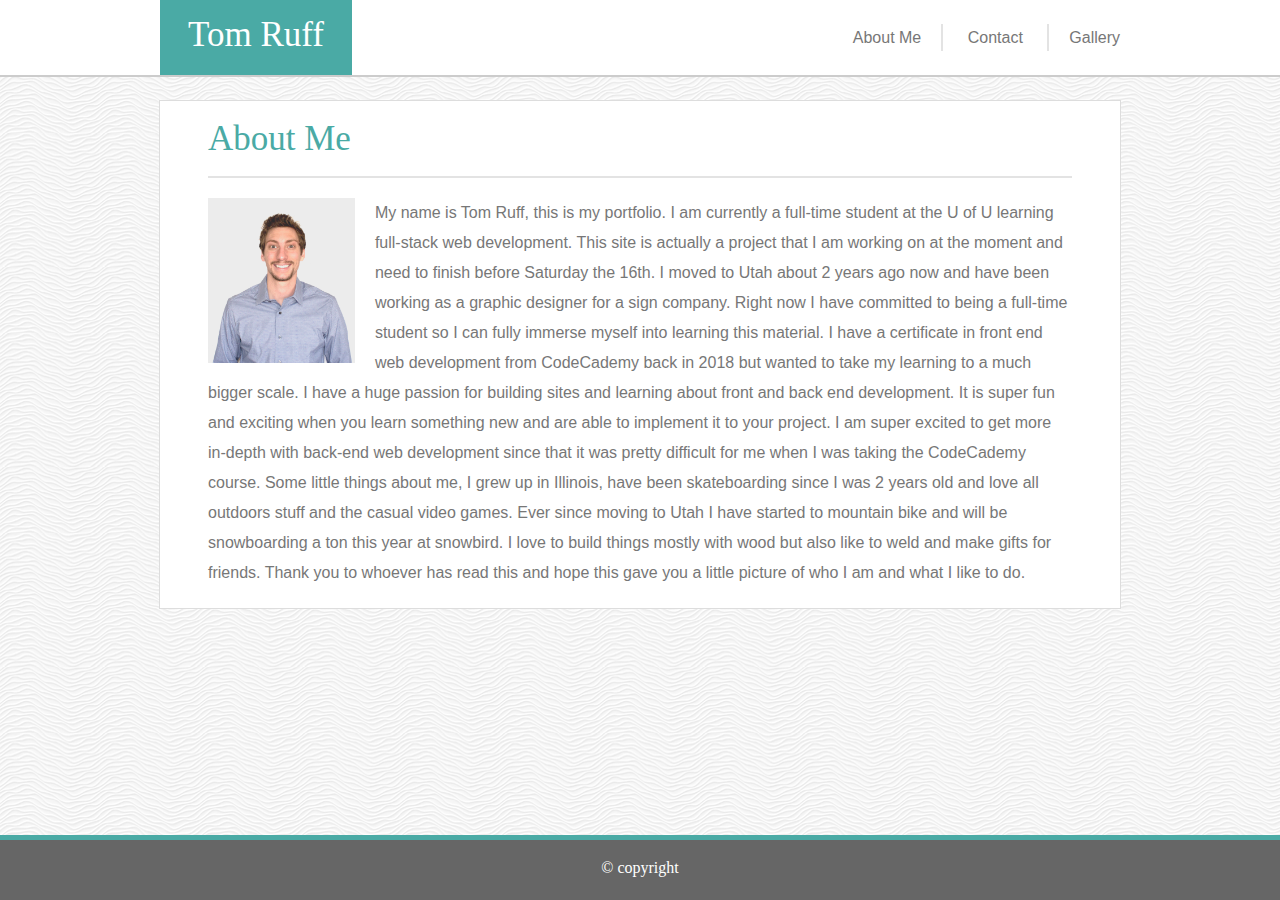
<file: index.html>
<!DOCTYPE html>
<html lang="en">

<head>
    <meta charset="UTF-8">
    <meta name="viewport" content="width=device-width, initial-scale=1.0">
    <meta http-equiv="X-UA-Compatible" content="ie=edge">
    <link rel="stylesheet" href="/recources/styles/reset.css">
    <link rel="stylesheet" href="/recources/styles/style.css">
    <link rel="shortcut icon" href="recources/images/ruff-wd-favcon.png" type="image/png">
    <title>Welcome to TR Portfolio</title>
</head>

<body>

    <!-- Header section including navigation bar -->
    <header>

        <div class="nav-bar">

            <h1 id="logo-nav">Tom Ruff</h1>

            <!-- header list for navigation -->
            <ul id="nav">
                <li id="border-right"><a href="index.html">About Me</a></li>
                <li><a href="contact.html">Contact</a></li>
                <li id="border-left"><a href="portfolio.html">Gallery</a></li>
            </ul>

        </div>

    </header>

    <!-- mid section - landing -->
    <section class="main-sec">

        <div class="inside-sec">
            <h2 class="title">About Me</h2>

            <div class="my-profile">
                <img id="profile-img" src="/recources/images/resume photo.jpg" alt="Photo of Tom Ruff">
                <p>My name is Tom Ruff, this is my portfolio. I am currently a full-time student at the U of U learning
                    full-stack web development. This site is actually a project that I am working on at the moment and
                    need to finish before Saturday the 16th. I moved to Utah about 2 years ago now and have been working
                    as a graphic designer for a sign company. Right now I have committed to being a full-time student so
                    I can fully immerse myself into learning this material. I have a certificate in front end web
                    development from CodeCademy back in 2018 but wanted to take my learning to a much bigger scale. I
                    have a huge passion for building sites and learning about front and back end development. It is
                    super fun and exciting when you learn something new and are able to implement it to your project. I
                    am super excited to get more in-depth with back-end web development since that it was pretty
                    difficult
                    for me when I was taking the CodeCademy course. Some little things about me, I grew up in Illinois,
                    have been skateboarding since I was 2 years old and love all outdoors stuff and the casual video
                    games. Ever since moving to Utah I have started to mountain bike and will be snowboarding a ton this
                    year at snowbird. I love to build things mostly with wood but also like to weld and make gifts for
                    friends. Thank you to whoever has read this and hope this gave you a little picture of who I am and
                    what I like to do. </p>
            </div>
        </div>

    </section>

    <!-- Starting footer section -->
    <footer class="footer">
        <p class="copyright"> © copyright</p>
    </footer>

</body>

</html>
</file>
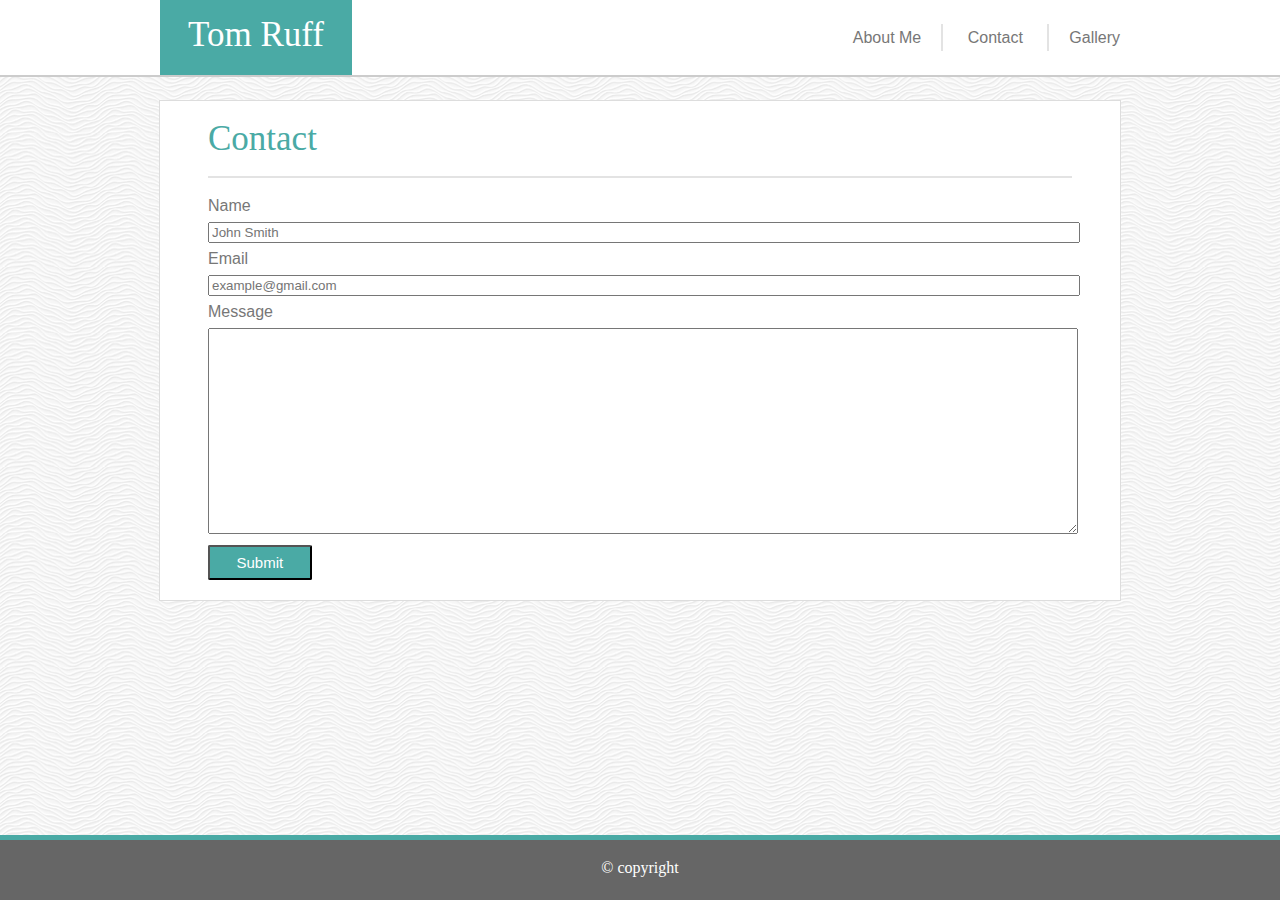
<file: contact.html>
<!DOCTYPE html>
<html lang="en">
<head>
    <meta charset="UTF-8">
    <meta name="viewport" content="width=device-width, initial-scale=1.0">
    <meta http-equiv="X-UA-Compatible" content="ie=edge">
    <link rel="stylesheet" href="/recources/styles/reset.css">
    <link rel="stylesheet" href="/recources/styles/style.css">
    <link rel="shortcut icon" href="recources/images/ruff-wd-favcon.png" type="image/png">
    <title>Contact RWD</title>
</head>
<body>
     
    <!-- Header section including navigation bar -->
    <header>
        
        <div class="nav-bar">
            
            <h1 id="logo-nav">Tom Ruff</h1>
        
            <!-- header list for navigation -->
            <ul id="nav">
                <li id="border-right"><a href="index.html">About Me</a></li>
                <li><a href="contact.html">Contact</a></li>
                <li id="border-left"><a href="portfolio.html">Gallery</a></li>
            </ul>
        
        </div>
        

    </header>

    <!-- Contact form -->
    

        
        
    <!-- Form for sending email -->
    <section class="main-sec"> 
        
        <div class="inside-sec">
             
            <h2 class="title">Contact</h2>
                
            <div class="form"></div>
                
                <p class="enter name">Name</p>
                
                <input class="input in-name" type="text" name="name" placeholder="John Smith">
                
                <p class="enter email">Email</p>
                
                <input class="input in-email" type="text" name="name" placeholder="example@gmail.com">

                <p class="enter text">Message</p>
                
                <textarea class="input in-text"></textarea> <br>
                
                <button class="button" type="submit">Submit</button>
            
            </div>

        </div>

    </section>

   

    <!-- Starting footer section -->
    <footer class="footer">
        <p class="copyright"> © copyright</p>
    </footer>
    
</body>
</html>
</file>
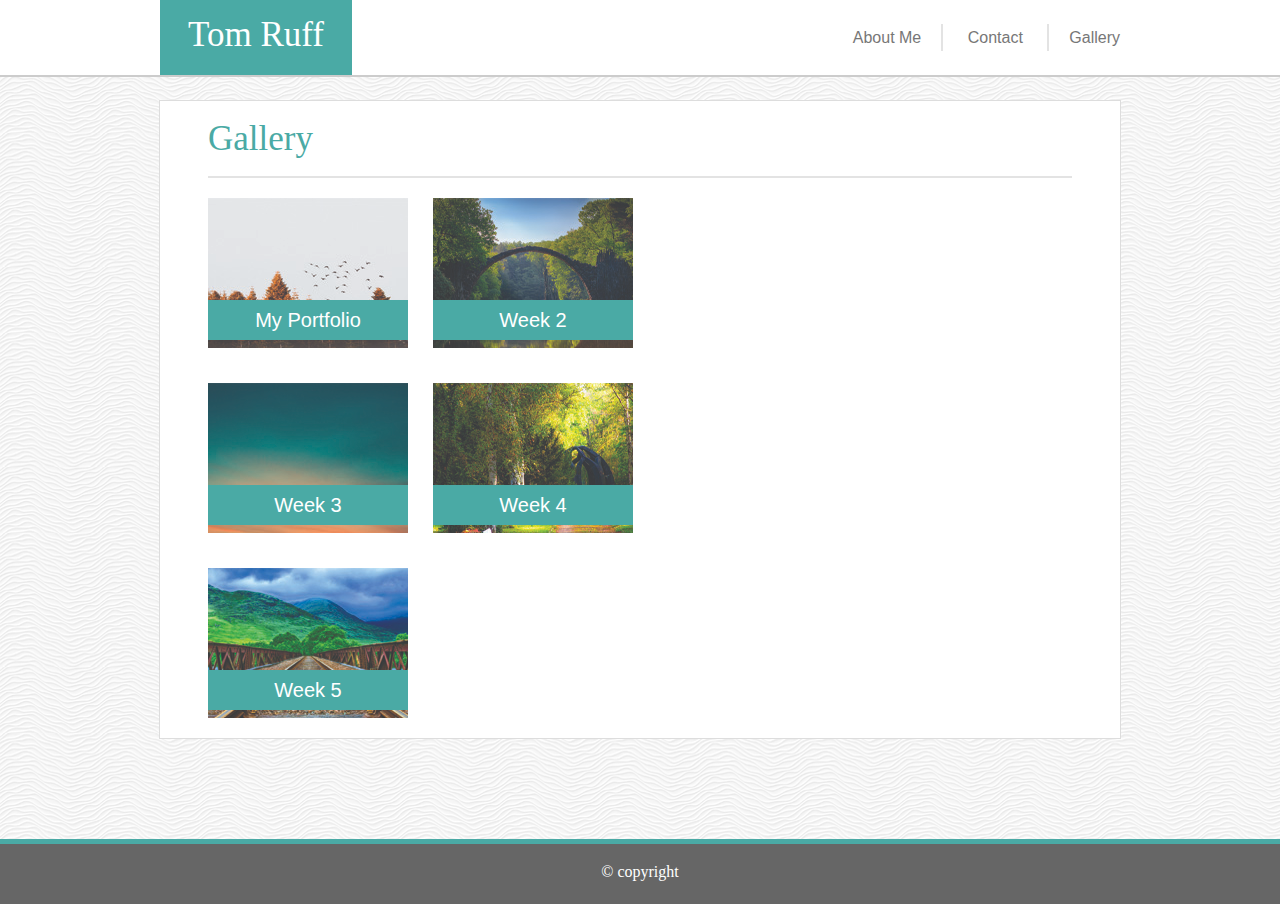
<file: portfolio.html>
<!DOCTYPE html>
<html lang="en">
<head>
    <meta charset="UTF-8">
    <meta name="viewport" content="width=device-width, initial-scale=1.0">
    <meta http-equiv="X-UA-Compatible" content="ie=edge">
    <link rel="stylesheet" href="/recources/styles/reset.css">
    <link rel="stylesheet" href="/recources/styles/style.css">
    <link rel="shortcut icon" href="recources/images/ruff-wd-favcon.png" type="image/png">
    <title>RWD Gallery</title>
</head>
<body>

    <!-- Header section including navigation bar -->
    <header>
        
        <div class="nav-bar">
            
            <h1 id="logo-nav">Tom Ruff</h1>
        
            <!-- header list for navigation -->
            <ul id="nav">
                <li id="border-right"><a href="index.html">About Me</a></li>
                <li><a href="contact.html">Contact</a></li>
                <li id="border-left"><a href="portfolio.html">Gallery</a></li>
            </ul>
        
        </div>
        

    </header>

    <!-- Image gallery section -->
    <section class="main-sec">
        <div class="inside-sec">
            <h2 class="title">Gallery</h2> 

            <div class="gallery">
                
                <div class="gal gal-1">
                    <p class="image-text">My Portfolio</p>
                </div>
            
                <div class="gal gal-2">
                    <p class="image-text">Week 2</p>
                </div>
                    
                <div class="gal gal-3">
                    <p class="image-text">Week 3</p>
                </div>
                    
                <div class="gal gal-4">
                    <p class="image-text">Week 4</p>
                </div>
                    
                <div class="gal gal-5">
                    <p class="image-text">Week 5</p> 
                </div>
            
            </div>
       
        </div>

    </section>

    <!-- Starting footer section -->
    <footer class="footer">
        <p class="copyright"> © copyright</p>
    </footer>
    
</body>
</html>
</file>
<file: recources/styles/style.css>
html {
    background-image: url("/recources/images/white-waves.png");
    scroll-behavior: smooth;
    height: 100%;
}


body {
    min-height: 100vh;
    width: 100%;
    display: flex;
    flex-direction: column;
    
}

/* Main Header styling ---------------------------------------------------------- */
header {
    position: fixed;
    z-index: 10000;
    width: 100%;
    height: 75px;
    background-color:#ffffff;
    top: 0;
    /* border: 1px solid black;  */
    overflow: hidden;
    border-bottom: 2px solid #cccccc;
    font-family: 'Arial', 'Helvetica Neue', Helvetica, sans-serif;
    
}

.nav-bar { 
    height: 100%;
    margin: 0 auto;
    width: 960px;
    /* border: 1px solid blue; */
    /* display: flex;
    align-items: center; */
    
}

#logo-nav { 
    height: 100%;
    width: 20%;
    background-color:#4aaaa5;
    color: #ffffff;
    font-family: 'Georgia', Times, 'Times New Roman', serif;
    /* border: 1px solid red; */
    float: left;
    text-align: center;
    font-size: 35px;
    padding-top: 17px; 
}


#nav {
    margin-top: 25px;
    float: right;
    /* border: 1px solid green; */
    
    
}
#border-left{
    padding-left: 20px;
    border-left: 2px solid #77777735;
}
#border-right{
    border-right: 2px solid #77777735;
    padding-right: 20px;
}

#nav, li{
    padding: 5px 0;
    margin-left: 20px;
    display: inline;
}

a {
    text-decoration: none;
    color: #777777;
}
a:hover{
    color:#4aaaa5;
}


/* Main section styles ---------------------------------------------------------- */

.main-sec{
    margin: 100px auto;
    /* margin-right: auto;
    margin-left: auto;
    margin-top: 100px;
    margin-bottom: 100px; */
    max-width: 960px;
    width: 960px;
    height: auto;
    background-color: #ffffff;
    border: 1px solid #dddddd;
    font-family: 'Arial', 'Helvetica Neue', Helvetica, sans-serif;
    color: #777777;
    /* padding: 20px; */
}

.inside-sec{
    width: 90%;
    margin: 20px auto;
    /* border: 1px solid green; */
}

.title{
    color: #4aaaa5;
    font-size: 35px;
    font-family: 'Georgia', Times, 'Times New Roman', serif;
    margin-bottom: 20px;
    padding-bottom:20px;
    border-bottom: 2px solid #77777735 ;

}

/* home page styling ---------------------------------------------------------- */
.my-profile {
    position: relative;
    line-height: 30px;
}

#profile-img{
    width: 17%;
    float: left;
    margin: 0 20px 15px 0;
}

/* Contact page styling ---------------------------------------------------------- */
.enter{
    margin-bottom: 8px;
}
.input{
    margin-bottom: 8px;
    
}
.in-email, .in-name, .in-text{
    width: 100%;
    /* border: #ff1919; */
}
.in-text{
    height: 200px;
}
.button{
    background-color: #4aaaa5;
    color: #ffffff;
    width: 10%;
    height: 30px;
    width: 12%;
    height: 35px;
    font-size: 15px;
    border-radius: 2px;
}
.button:hover{
    /* color: #4aaaa5; */
    background-color: #777777;
    /* border: 1px solid #4aaaa577; */
    
}



/* gallery page styling ---------------------------------------------------------- */
.gallery{
    width: 60%;
    height: 520px;
    /* border: 1px solid red; */
    overflow: hidden;
}

.gal{
    max-width: 201px;
    max-height: 201px;
    width: 200px;
    height: 150px;
    /* border: 1px solid green; */
    margin: 0 25px 35px 0;
    position: relative;
    float: left;
}
.gal:hover{
    cursor: pointer;
    
} 

.gal-1{
    background-image: url("/recources/images/pic-one.jpg");
    
}
.gal-2{
    background-image: url("/recources/images/pic-two.jpg");
}
.gal-3{
    background-image: url("/recources/images/pic-three.jpg");
}
.gal-4{
    background-image: url("/recources/images/pic-four.jpg");
}
.gal-5{
    background-image: url("/recources/images/pic-five.jpg");
}

.image-text{
    font-size: 20px;
    width: 100%;
    background-color: #4aaaa5;
    color: #ffffff;
    text-align: center;
    padding: 10px 0;
    position: absolute;
    bottom: 8px;
}


/* footer styling ---------------------------------------------------------- */
.footer{
    margin-top: auto;
    text-align: center;
    /* position: fixed; */
    bottom: 0;
    width: 100%;
    z-index: 0;
    background-color: #666666;
    color: #ffffff;
    height: 60px;
    border-top: 5px solid #4aaaa5;
}

.footer p{ 
    margin-top: 20px;
}
</file>
